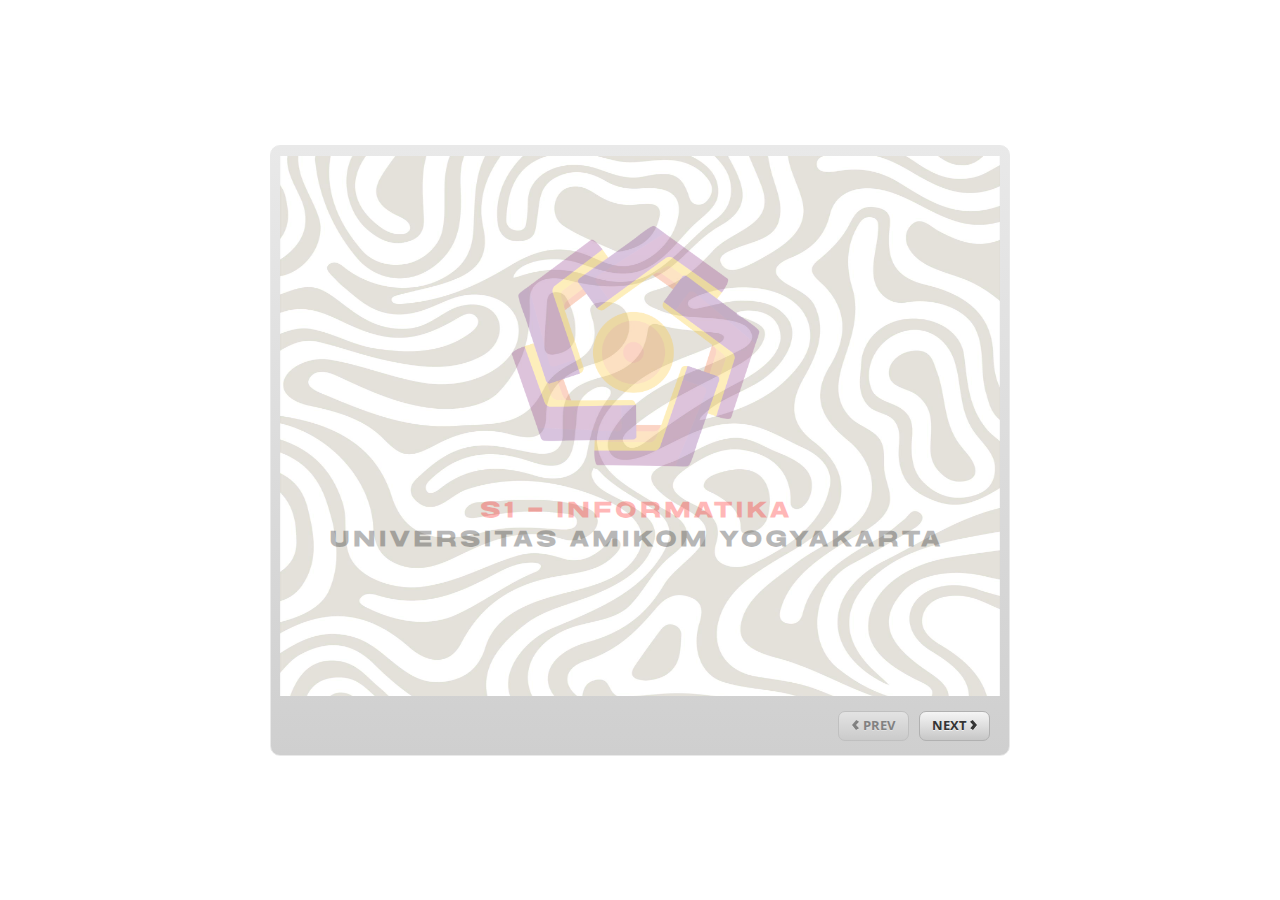
<file: index.html>
﻿<!doctype html>
<html lang="en-US">
<head>
  <meta charset="utf-8">
  <!-- Created using Storyline 3 - http://www.articulate.com  -->
  <!-- version: 3.20.30234.0 -->
  <title>Media Interaktif SMK Muhammadiyah 3 Yogyakarta </title>
  <meta http-equiv="x-ua-compatible" content="IE=edge"/>
  <meta name="viewport" content="width=device-width,initial-scale=1,user-scalable=no,shrink-to-fit=no,minimal-ui"/>
  <meta name="apple-mobile-web-app-capable" content="yes"/>
  <style>
    html, body { height: 100%; padding: 0; margin: 0 }
    #app { height: 100%; width: 100%; }
  </style>

  <script>
    window.DS = {};
    window.globals = {
      DATA_PATH_BASE: '',
      HAS_FRAME: true,
      HAS_SLIDE: true,

      lmsPresent: false,
      tinCanPresent: false,
      cmi5Present: false,
      aoSupport: false,
      scale: 'noscale',
      captureRc: false,
      browserSize: 'optimal',
      bgColor: '#FFFFFF',
      features: '',
      themeName: 'classic',
      preloaderColor: '#FFFFFF',
      suppressAnalytics: false,
      productChannel: 'perpetual',
      publishSource: 'storyline',
      aid: '',
      cid: 'e06d8d50-56c9-4bd6-a833-26fa48c7daaf',
      playerVersion: '3.20.30234.0',
      publishTimestamp: '2025-02-25T09:40:22.4398143Z',
      maxIosVideoElements: 10,
      connectionSettings: { },

      
      parseParams: function(qs) {
        if (window.globals.parsedParams != null) {
          return window.globals.parsedParams;
        }
        qs = (qs || window.location.search.substr(1)).split('+').join(' ');
        var params = {},
            tokens,
            re = /[?&]?([^=]+)=([^&]*)/g;

        while (tokens = re.exec(qs)) {
          params[decodeURIComponent(tokens[1]).trim()] =
            decodeURIComponent(tokens[2]).trim();
        }
        window.globals.parsedParams = params;
        return params;
      }

    };
  </script>
  <script>
    var isIe11 = ('ActiveXObject' in window || window.MSBlobBuilder != null)
      && window.msCrypto != null && !window.ActiveXObject;
    if (isIe11) {
      window.globals.unsupportedBrowser = true;
      document.write(atob('[base64]'));
    }
  </script>
  
  <script>window.THREE = { };</script>
  
</head>
<body style="background: #FFFFFF" class="cs-HTML theme-classic">
  <!-- 360 -->
  <script>!function(){var e,i=/iPhone/i,o=/iPod/i,n=/iPad/i,t=/\biOS-universal(?:.+)Mac\b/i,r=/\bAndroid(?:.+)Mobile\b/i,a=/Android/i,d=/(?:SD4930UR|\bSilk(?:.+)Mobile\b)/i,p=/Silk/i,l=/Windows Phone/i,u=/\bWindows(?:.+)ARM\b/i,b=/BlackBerry/i,s=/BB10/i,c=/Opera Mini/i,f=/\b(CriOS|Chrome)(?:.+)Mobile/i,h=/Mobile(?:.+)Firefox\b/i,v=function(e){return void 0!==e&&"MacIntel"===e.platform&&"number"==typeof e.maxTouchPoints&&e.maxTouchPoints>1&&"undefined"==typeof MSStream};e=function(e){var m={userAgent:"",platform:"",maxTouchPoints:0};e||"undefined"==typeof navigator?"string"==typeof e?m.userAgent=e:e&&e.userAgent&&(m={userAgent:e.userAgent,platform:e.platform,maxTouchPoints:e.maxTouchPoints||0}):m={userAgent:navigator.userAgent,platform:navigator.platform,maxTouchPoints:navigator.maxTouchPoints||0};var g=m.userAgent,y=g.split("[FBAN");void 0!==y[1]&&(g=y[0]),void 0!==(y=g.split("Twitter"))[1]&&(g=y[0]);var A=function(e){return function(i){return i.test(e)}}(g),w={apple:{phone:A(i)&&!A(l),ipod:A(o),tablet:!A(i)&&(A(n)||v(m))&&!A(l),universal:A(t),device:(A(i)||A(o)||A(n)||A(t)||v(m))&&!A(l)},amazon:{phone:A(d),tablet:!A(d)&&A(p),device:A(d)||A(p)},android:{phone:!A(l)&&A(d)||!A(l)&&A(r),tablet:!A(l)&&!A(d)&&!A(r)&&(A(p)||A(a)),device:!A(l)&&(A(d)||A(p)||A(r)||A(a))||A(/\bokhttp\b/i)},windows:{phone:A(l),tablet:A(u),device:A(l)||A(u)},other:{blackberry:A(b),blackberry10:A(s),opera:A(c),firefox:A(h),chrome:A(f),device:A(b)||A(s)||A(c)||A(h)||A(f)},any:!1,phone:!1,tablet:!1};return w.any=w.apple.device||w.android.device||w.windows.device||w.other.device,w.phone=w.apple.phone||w.android.phone||w.windows.phone,w.tablet=w.apple.tablet||w.android.tablet||w.windows.tablet,w}(),"object"==typeof exports&&"undefined"!=typeof module?module.exports=e:"function"==typeof define&&define.amd?define((function(){return e})):this.isMobile=e}();
    window.isMobile.apple.tablet = window.isMobile.apple.tablet ||
      (navigator.platform === 'MacIntel' && navigator.maxTouchPoints > 1);
    window.isMobile.apple.device = window.isMobile.apple.device || window.isMobile.apple.tablet;
    window.isMobile.tablet = window.isMobile.tablet || window.isMobile.apple.tablet;
    window.isMobile.any = window.isMobile.any || window.isMobile.apple.tablet;
  </script>

  <div id="focus-sink" tabindex="-1"></div>

  <div id="preso"></div>
  <script>
    (function() {

      var classTypes = [ 'desktop', 'mobile', 'phone', 'tablet' ];

      var addDeviceClasses = function(prefix, testObj) {
        var curr, i;
        for (i = 0; i < classTypes.length; i++) {
          curr = classTypes[i];
          if (testObj[curr]) {
            document.body.classList.add(prefix + curr);
          }
        }
      };

      var params = window.globals.parseParams(),
          isDevicePreview = params.devicepreview === '1',
          isPhoneOverride = params.deviceType === 'phone' || (isDevicePreview && params.phone == '1'),
          isTabletOverride = (params.deviceType === 'tablet' || isDevicePreview) && !isPhoneOverride,
          isMobileOverride = isPhoneOverride || isTabletOverride;

      var deviceView = {
        desktop: !window.isMobile.any && !isMobileOverride,
        mobile: window.isMobile.any || isMobileOverride,
        phone: isPhoneOverride || (window.isMobile.phone && !isTabletOverride),
        tablet: isTabletOverride || window.isMobile.tablet
      };

      window.globals.deviceView = deviceView;
      window.isMobile.desktop = !window.isMobile.any;
      window.isMobile.mobile = window.isMobile.any;

      addDeviceClasses('view-', deviceView);

    })();
  </script>
  
  <script src='story_content/user.js' type=text/javascript></script>
  <div class="slide-loader"></div>

  <script>
    if (window.globals.deviceView.isMobile) { var doc = document, loader = doc.body.querySelector('.slide-loader'); [ 1, 2, 3 ].forEach(function(n) { var d = doc.createElement('div'); d.style.backgroundColor = window.globals.preloaderColor; d.classList.add('mobile-loader-dot'); d.classList.add('dot' + n); loader.appendChild(d); }); }
  </script>

  <div class="mobile-load-title-overlay" style="display: none">
    <div class="mobile-load-title">Media Interaktif SMK Muhammadiyah 3 Yogyakarta </div>
  </div>

  <div class="mobile-chrome-warning"></div>

  
<style>
  .warn-connection-dialog {
    display: none;
    background: transparent;
    pointer-events: none;
    position: fixed;
    left: 0;
    top: 0;
    width: 100%;
    height: 100%;
    z-index: 999;
  }

  .warn-connection-content {
    border-radius: 4px;
    background: white;
    border: 1px solid #E7E7E7;
    color: #333333;
    box-shadow: 0 2px 4px rgba(0, 0, 0, 0.25);
    transition: all 150ms ease-out;
    position: absolute;
    white-space: nowrap;
  }

  .view-phone.is-landscape .warn-connection-content {
    left: 23px;
    bottom: 23px;
  }

  .view-tablet.is-landscape .warn-connection-content {
    left: 50%;
    top: 20px;
    transform: translateX(-50%);
  }

  .is-portrait .warn-connection-content {
    transform: translate(-50%, calc(-100% - 15px));
  }

  .warn-connection-content p {
    display: inline-block;
    margin: 0 8px 0 0;
    line-height: 33px;
    font-size: 11px;
  }

  .warn-connection-content svg {
    position: relative;
    vertical-align: middle;
    margin: 0 2px 2px 8px;
  }

  .view-desktop .warn-connection-content {
    left: 1.5em;
    bottom: 1.5em;
  }

  .view-desktop .warn-connection-content p {
    font-size: 1.1em;
  }

  .is-offline .warn-connection-dialog {
    display: block;
  }

  .is-offline .cs-panel * {
    pointer-events: none !important;
  }

  .is-offline .cs-panel {
    pointer-events: all !important;
  }

  .is-offline #nav-controls * {
    pointer-events: none !important;
  }

  .is-offline #nav-controls {
    pointer-events: all !important;
  }
</style>

<div class="warn-connection-dialog">
  <div class="warn-connection-content">
    <svg width="17" height="15" viewBox="0 0 17 15" xmlns="http://www.w3.org/2000/svg">
      <path fill="#8F0000" stroke="white" d="M16.07,12.98 L15.88,12.23 L9.51,1.21 C8.97,0.26,7.6,0.26,7.06,1.21 L0.69,12.23 C0.15,13.16,0.81,14.36,1.91,14.36 H14.65 C15.47,14.36,16.05,13.7,16.07,12.98 Z"/>
      <path fill="white" stroke="white" d="M8.58,5.5 C8.35,5.28,8.5,5.35,8.21,5.32 C8.09,5.35,7.97,5.49,7.96,5.67 C7.97,5.79,7.98,5.92,7.98,6.04 L7.98,6.04 C7.99,6.17,8,6.31,8.01,6.43 L8.01,6.44 C8.03,6.92,8.06,7.41,8.09,7.9 L8.09,7.9 C8.12,8.39,8.14,8.88,8.17,9.37 C8.17,9.39,8.18,9.42,8.2,9.44 C8.23,9.46,8.25,9.47,8.28,9.47 C8.31,9.47,8.34,9.46,8.35,9.44 C8.37,9.43,8.38,9.4,8.39,9.35 L8.39,9.34 C8.39,9.24,8.4,9.15,8.4,9.05 L8.4,9.05 C8.41,8.96,8.41,8.86,8.42,8.75 C8.43,8.44,8.45,8.12,8.47,7.81 L8.47,7.81 C8.49,7.49,8.51,7.18,8.53,6.87 C8.55,6.46,8.56,6.05,8.59,5.64 L8.6,5.62 C8.6,5.57,8.59,5.53,8.58,5.5 L8.21,5.32 Z"/>
      <circle fill="white" stroke="white" cx="8.3" cy="11.35" r="0.3"/>
    </svg>
    <p>You are offline. Trying to reconnect...</p>
  </div>
</div>

<script>
  (function() {
    window.DS.connection = {
      warningShown: false,
      assets: {},
      loadingAssetGroup: false,
      retryDelay: 500
    };

    // @TODO this is POC code and can be cleaned up a bit more if we move forward
    // with the feature



    // The `window.globals.features` variable must be set in `webpack.dev.config` when testing locally - it is not enough
    // to have it in the data - but it must be set there as well.
    var useConnectionMessages = window.AbortController != null &&
      window.location.protocol != 'file:' &&
      window.globals.features.indexOf('ConnectionMessages') != -1;

    window.DS.connection.useConnectionMessages = useConnectionMessages

    var assetCount = 0;
    var checkLoadedId;
    var connectionSettings = window.globals.connectionSettings;

    if (useConnectionMessages && connectionSettings != null) {
      var contentEl = document.querySelector('.warn-connection-content');
      var messageEl = contentEl.querySelector('p')

      if (connectionSettings.useDarkTheme) {
        contentEl.style.borderColor = '#BABBBA';
        contentEl.style.backgroundColor = '#282828';
        contentEl.style.color = '#FFFFFF';
      }

      if (connectionSettings.message != null) {
        messageEl.textContent = window.decodeURIComponent(connectionSettings.message);
      }
    }

    function checkAssetsReady() {
      for (var i in DS.connection.assets) {
        if (!DS.connection.assets[i].success) {
          return false;
        }
      }
      return true;
    }

    function stopAssetGroup() {
      if (!useConnectionMessages) { return; }

      assetCount = 0;

      DS.connection.oldAssetGroup = DS.connection.assets;
      DS.connection.assets = {};
      DS.connection.loadingAssetGroup = false;
      clearInterval(checkLoadedId);
    }

    function startAssetGroup() {
      if (!useConnectionMessages) { return; }
      var ticks = 0;
      clearInterval(checkLoadedId);
      checkLoadedId = setInterval(function() {
        var loaded = 0;
        if (assetCount === 0 && loaded === 0) {
          clearInterval(checkLoadedId);
          return;
        }

        for (var i in DS.connection.assets) {
          if (DS.connection.assets[i].success) {
            loaded++;
          }
        }

        if (assetCount === loaded && checkAssetsReady()) {
          for (var i in DS.connection.assets) {
            if (DS.connection.assets[i].action) {
              DS.connection.assets[i].action();
            }
          }
          hideWarning();
          stopAssetGroup();
        }
      }, 100)
    }

    function requiredAsset(url, action, retry, type) {
      if (!useConnectionMessages) { return; }
      if (DS.connection.assets[url]) { return; }

      DS.connection.assets[url] = {
        success: false, action: action, retry: retry, type: type
      };
      assetCount = Object.keys(DS.connection.assets).length;
      if (!DS.connection.loadingAssetGroup) {
        startAssetGroup();
      }
      DS.connection.loadingAssetGroup = true;
    }

    function assetLoaded(url) {
      if (!useConnectionMessages) { return; }
      if (DS.connection.assets[url]) {
        DS.connection.assets[url].success = true;
      }
    }

    function assetFailed(url) {
      if (!useConnectionMessages) { return; }
      if (!DS.connection.assets[url]) {
        if (/\.js$/.test(url)) {
          setTimeout(function() {
            if (DS.connection.lastSlideLoaded != null) {
              DS.connection.lastSlideLoaded();
            }
          }, DS.connection.retryDelay);
        }
        return;
      }
      if (!DS.connection.warningShown) { showWarning(); }
      if (DS.connection.assets[url].retry) {
        setTimeout(function() {
          if (!DS.connection.assets[url].success) {
            DS.connection.assets[url].retry()
          }
        }, DS.connection.retryDelay);
      }
    }

    function hideWarning() {
      document.body.classList.remove('is-offline');
      DS.connection.warningShown = false;
    }
    DS.connection.hideWarning = hideWarning

    function showWarning(btn) {
      document.body.classList.add('is-offline')
      DS.connection.warningShown = true;
      updateWarningPosition();
    }

    function updateWarningPosition() {
      if (!DS.connection.warningShown) {
        return;
      }

      var isPortrait = document.body.classList.contains('is-portrait');
      var warningEl = document.querySelector('.warn-connection-content');

      if (isPortrait) {
        var slide = document.querySelector('.primary-slide');
        var slideRect = slide.getBoundingClientRect();

        warningEl.style.top = `${slideRect.top}px`
        warningEl.style.left = `${slideRect.left + slideRect.width / 2}px`
      } else {
        warningEl.style.top = null;
        warningEl.style.left = null;
      }

      window.requestAnimationFrame(updateWarningPosition);
    }

    // these will all be noops if the feature flag isn't set in
    // the data and `window.globals.features`
    DS.connection.requiredAsset = requiredAsset;
    DS.connection.assetLoaded = assetLoaded;
    DS.connection.assetFailed = assetFailed;
    DS.connection.stopAssetGroup = stopAssetGroup;
    DS.connection.startAssetGroup = startAssetGroup;
  })();
</script>


  <script>
    
    if (window.autoSpider && window.vInterfaceObject) {
      document.querySelector('.mobile-load-title-overlay').style.display = 'none';
    }
  </script>

  

  <link rel="stylesheet" href="html5/data/css/output.min.css" data-noprefix/>
</body>
<script src="html5/lib/scripts/bootstrapper.min.js"></script>
</html>
</file>
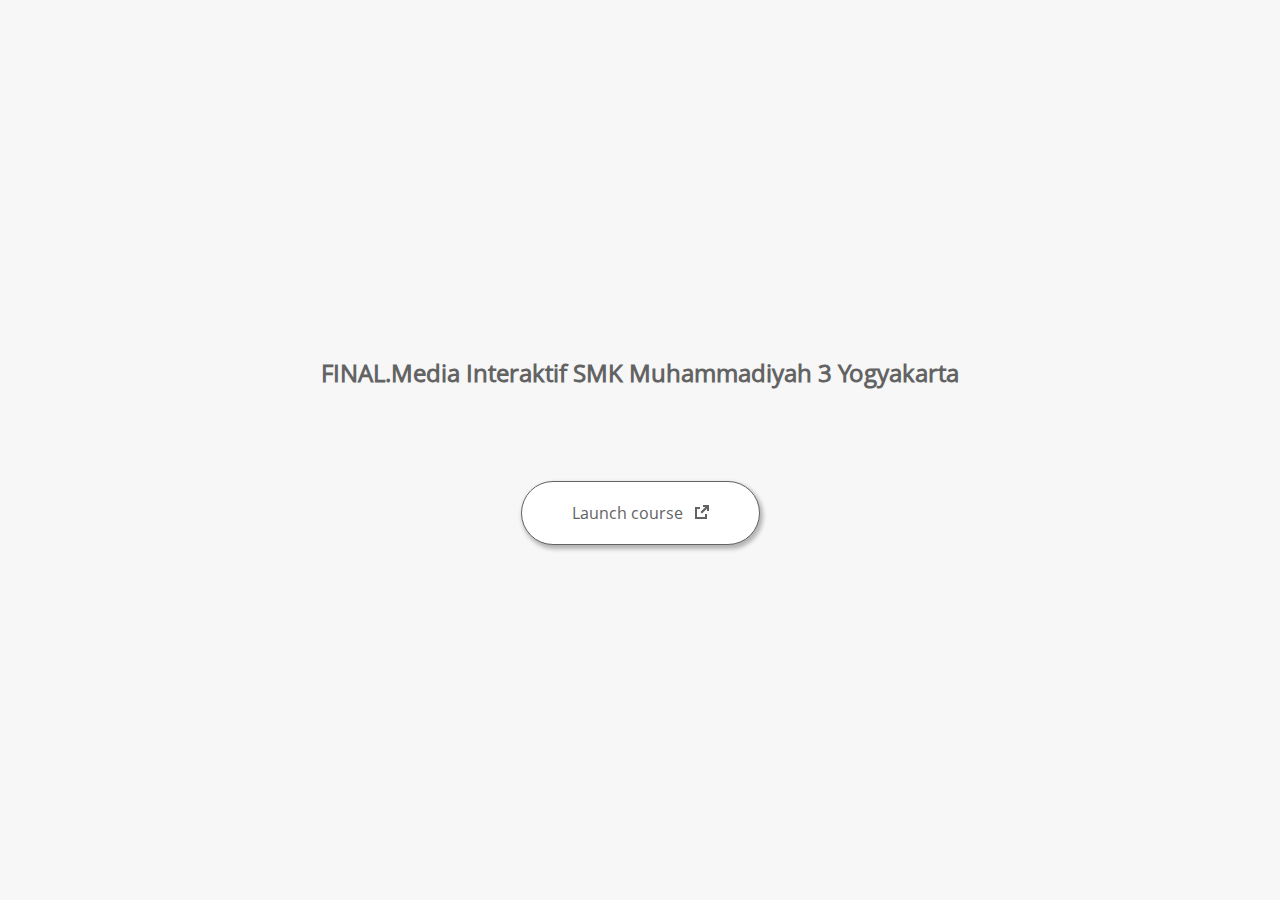
<file: launcher.html>
﻿<html lang="en-US">
	<head>
		<!-- Created using Storyline 3 - http://www.articulate.com  --> 
		<!-- version: 3.20.30234.0 --> 

		<title>FINAL.Media Interaktif SMK Muhammadiyah 3 Yogyakarta </title>
    <style>
      @font-face {
        font-family: "Open Sans Full";
        font-style: normal;
        font-weight: 400;
        src: local("Open Sans"),
             local("OpenSans"),
             url(html5/lib/stylesheets/mobile-fonts/open-sans-regular.woff) format("woff")
      }
      body {
        background-color: #F7F7F7;
      }
      h1 {
        color: #636363;
        font-family: "Open Sans Full", Helvetica, sans-serif;
        font-size: 150%;
        margin-bottom: 92px;
        padding-bottom: 0;
      }

      button {
        background-color: #FFF;
        border: 1px solid #636363;
        border-radius: 80px;
        box-shadow: 2px 3px 4px 1px rgba(39, 39, 39, 0.33);
        color: #636363;
        font-family: "Open Sans Full", Helvetica, sans-serif;
        font-size: 100%;
        padding: 20px 50px;
      }
      img {
        height: 15px;
        width: 15px;
        margin-left: 8px;
      }
    </style>
		<script>
			
			/******************************************************************************/
			//
			// NOTE TO DEVELOPERS:
			// The following code should be integrated with your web page in order to open
			// the presentation in a new window.  To launch the presentation immediately, 
			// simply copy the code below into your web page.  To launch the presentation
			// when a button or link is clicked, call LaunchPresentation when the onClick
			// event is triggered.
			//
			/******************************************************************************/		
		
		
			var Safari =  (navigator.appVersion.indexOf("Safari") >= 0);
			
			var g_bChromeless = false;
			var g_bResizeable = false;
			var g_nContentWidth = 740;
			var g_nContentHeight = 611;
			var g_strStartPage = "story.html" + document.location.search;
			var g_strBrowserSize = "fullscreen";
		
			function LaunchContent()
			{
				var nWidth = screen.availWidth;
				var nHeight = screen.availHeight;

				if (nWidth > g_nContentWidth && nHeight > g_nContentHeight && g_strBrowserSize != "fullscreen")
				{
					nWidth = g_nContentWidth;
					nHeight = g_nContentHeight;
					
					if (!Safari && !g_bChromeless)
					{
						nWidth += 17;
					}
				}

				// Build the options string
				var strOptions = "width=" + nWidth +",height=" + nHeight;
				if (g_bResizeable)
				{
					strOptions += ",resizable=yes"
				}
				else
				{
					strOptions += ",resizable=no"
				}

				if (g_bChromeless)
				{
					strOptions += ", status=0, toolbar=0, location=0, menubar=0, scrollbars=0";
				}
				else
				{
					strOptions += ", status=1, toolbar=1, location=1, menubar=1, scrollbars=1";
				}

				// Launch the URL
				if (Safari)
				{
					var oWnd = window.open("", "_blank", strOptions);
					oWnd.location = g_strStartPage;
				}
				else
				{
					window.open(g_strStartPage , "_blank", strOptions);
				}
			}

			
			
		</script>
		
	</head>
	
	<body onload="setTimeout('LaunchContent()', 100);">
		<center>
			<table width="100%" height="100%" border="0" cellpadding="0" cellspacing="0">
				<tr>
					<td>
						<center>
              <h1 tabIndex="-1">FINAL.Media Interaktif SMK Muhammadiyah 3 Yogyakarta </h1>
							<button onclick="LaunchContent()" aria-label="Launch course: opens in new window">Launch course <img src="story_content/external_window.png" style="border-style: none; height: 14px; width: 14px;" tabIndex="-1" aria-hidden="true"/></button>
						</center>
					</td>
				</tr>
			</table>
		</center>
	</body>
</html>
</file>
